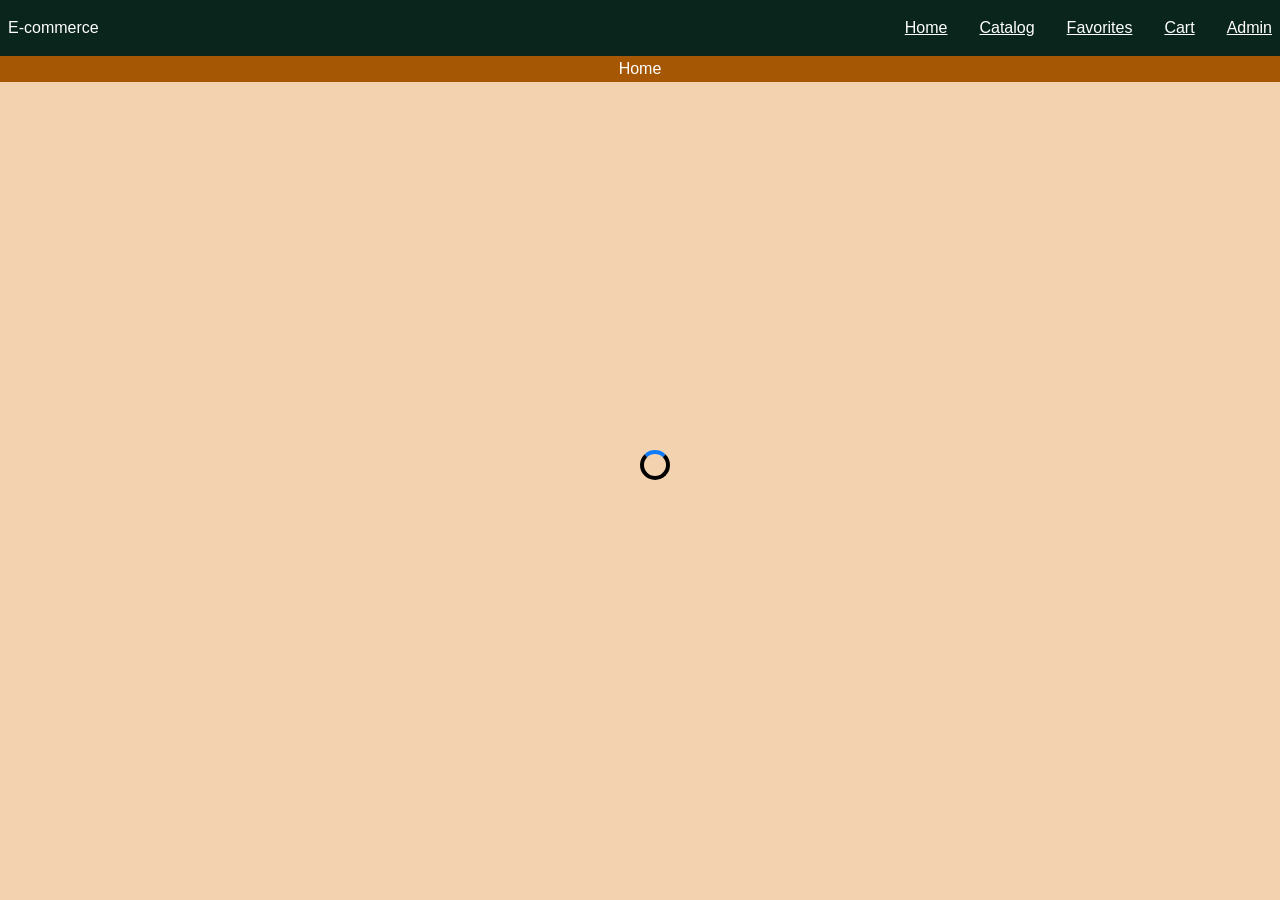
<file: index.html>
<!doctype html>
<html lang="en">
  <head>
    <meta charset="UTF-8" />
    <meta name="viewport" content="width=device-width, initial-scale=1.0" />
    <title>e-commerce</title>
    <link rel="stylesheet" href="./css/global.css" />
    <link rel="stylesheet" href="./css/header-global.css" />
    <link rel="stylesheet" href="./css/home.css" />
  </head>
  <body>
    <header>
      <div class="root-header">
        <div>E-commerce</div>
        <input type="checkbox" id="menu-toggle" />
        <label for="menu-toggle" class="hamburger-menu">
          <span></span>
          <span></span>
          <span></span>
        </label>
        <nav>
          <ul class="nav-links-list">
            <li><a href="./index.html">Home</a></li>
            <li><a href="./pages/catalog.html">Catalog</a></li>
            <li><a href="./pages/favorites.html">Favorites</a></li>
            <li><a href="./pages/cart.html">Cart</a></li>
            <li><a href="./pages/admin.html">Admin</a></li>
          </ul>
        </nav>
      </div>
      <div class="sub-header">Home</div>
    </header>
    <main id="homePageMain">
      <div class="spinner-container"></div>
      <div class="messages-container"></div>
      <div id="homePageContent">
        <section id="introSection">
          <h2 class="home-page_intro-first__text">
            The Vanilla E-commerce store
          </h2>
          <p class="home-page_intro-second__text">
            Explore our products and find items for your needs.
          </p>
          <button id="homePageToCatalogBtn" class="home-page_to-catalog__btn">
            To Catalog
          </button>
        </section>
        <section>
          <h2 id="productSectionTitle">Featured Products</h2>
          <ol id="homePageProductsList"></ol>
        </section>
      </div>
    </main>
    <script src="./js/home.js" type="module"></script>
  </body>
</html>
</file>
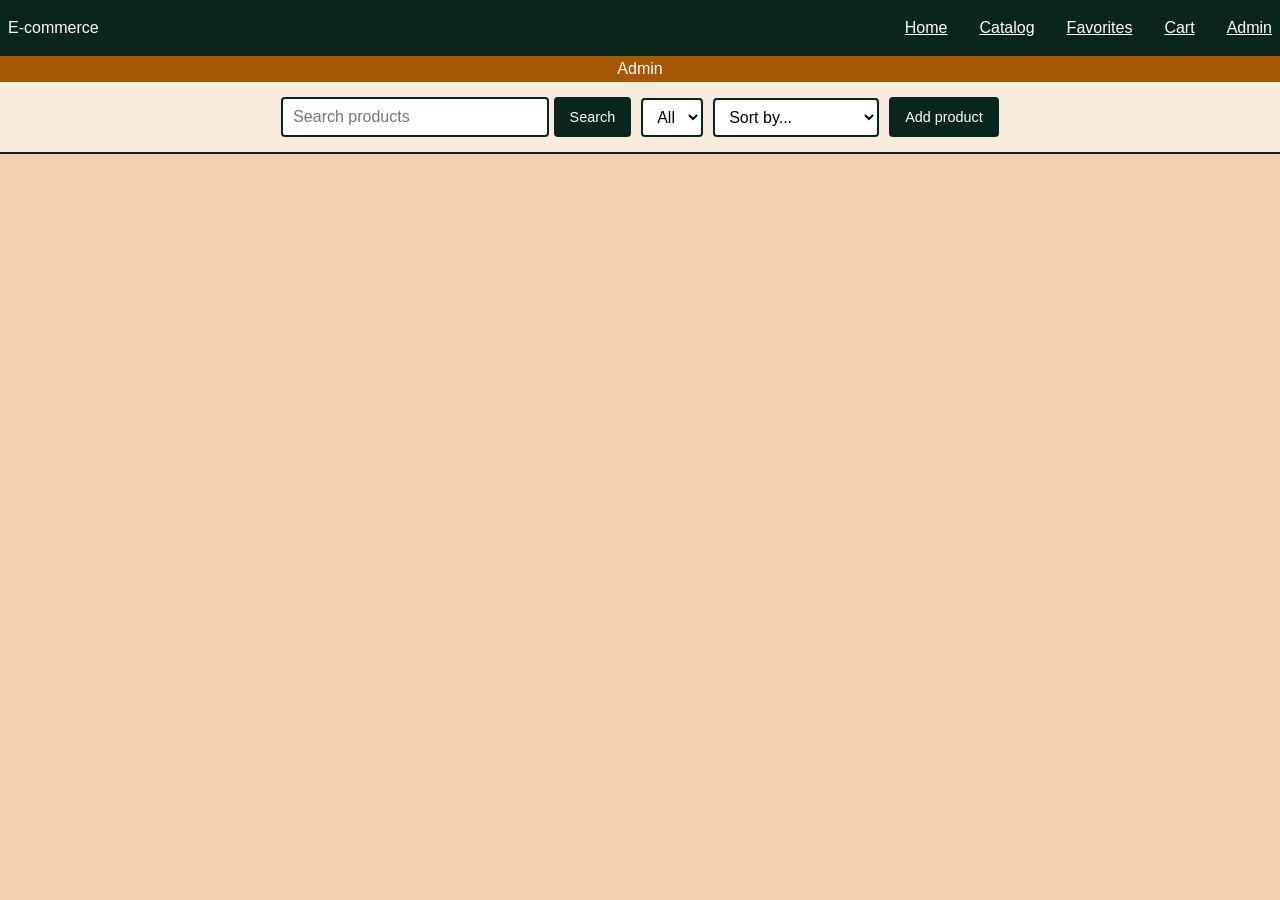
<file: pages/admin.html>
<!doctype html>
<html lang="en">
  <head>
    <meta charset="UTF-8" />
    <meta name="viewport" content="width=device-width, initial-scale=1.0" />
    <title>admin</title>
    <link rel="stylesheet" href="../css/global.css" />
    <link rel="stylesheet" href="../css/header-global.css" />
    <link rel="stylesheet" href="../css/admin.css" />
  </head>
  <body>
    <header>
    <div class="root-header">
      E-commerce
      <input type="checkbox" id="menu-toggle">

      <label for="menu-toggle" class="hamburger-menu">
          <span></span>
          <span></span>
          <span></span>
      </label>
      <nav>
        <ul class="nav-links-list">
          <li><a href="../index.html">Home</a></li>
          <li><a href="../pages/catalog.html">Catalog</a></li>
          <li><a href="../pages/favorites.html">Favorites</a></li>
          <li><a href="../pages/cart.html">Cart</a></li>
          <li><a href="../pages/admin.html">Admin</a></li>
        </ul>
      </nav>
    </div>
    <div class="sub-header">Admin</div>
  </header>
    <main id="adminPageMain">

      <aside class="adminFilters">
        <form id="searchForm">
          <input
            type="search"
            id="searchInput"
            placeholder="Search products"/>
          <button type="submit">
            Search
          </button>
        </form>

        <select name="filterDropDown" id="filterDropDown">
          <option>
            All
          </option>
        </select>

        <select id="sortDropDown">
          <option value="">Sort by...</option>
          <option value="price-asc">Price: low to high</option>
          <option value="price-desc">Price: high to low</option>
          <option value="title-asc">Title: A–Z</option>
          <option value="title-desc">Title: Z–A</option>
        </select>

        <button type="button" id="addProductBtn">Add product</button>
      </aside>
      

      <div id="adminPageLoading"></div>
      <div id="adminPageMessages"></div>
      <div id="adminPageContent" class="adminList"></div>
    </main>

    <div id="addProduct" class="hidden">
      <form id="addProductForm">
        <h2>New product</h2>

        <label>
          Title
          <input type="text" id="newTitle" required/>
        </label>

        <label>
          Price
          <input type="number" id="newPrice" min="0" step="0.01" required/>
        </label>

        <label>
          Image URL
          <input type="url" id="newImage" required/>
        </label>

        <label>
          Category
          <select id="newCategory" required></select>
        </label>

        <button type="submit">Add</button>
        <button type="button" id="cancelAddBtn">Cancel</button>
      </form>
    </div>

    <script src="../js/admin.js" type="module"></script>
  </body>
</html>
</file>
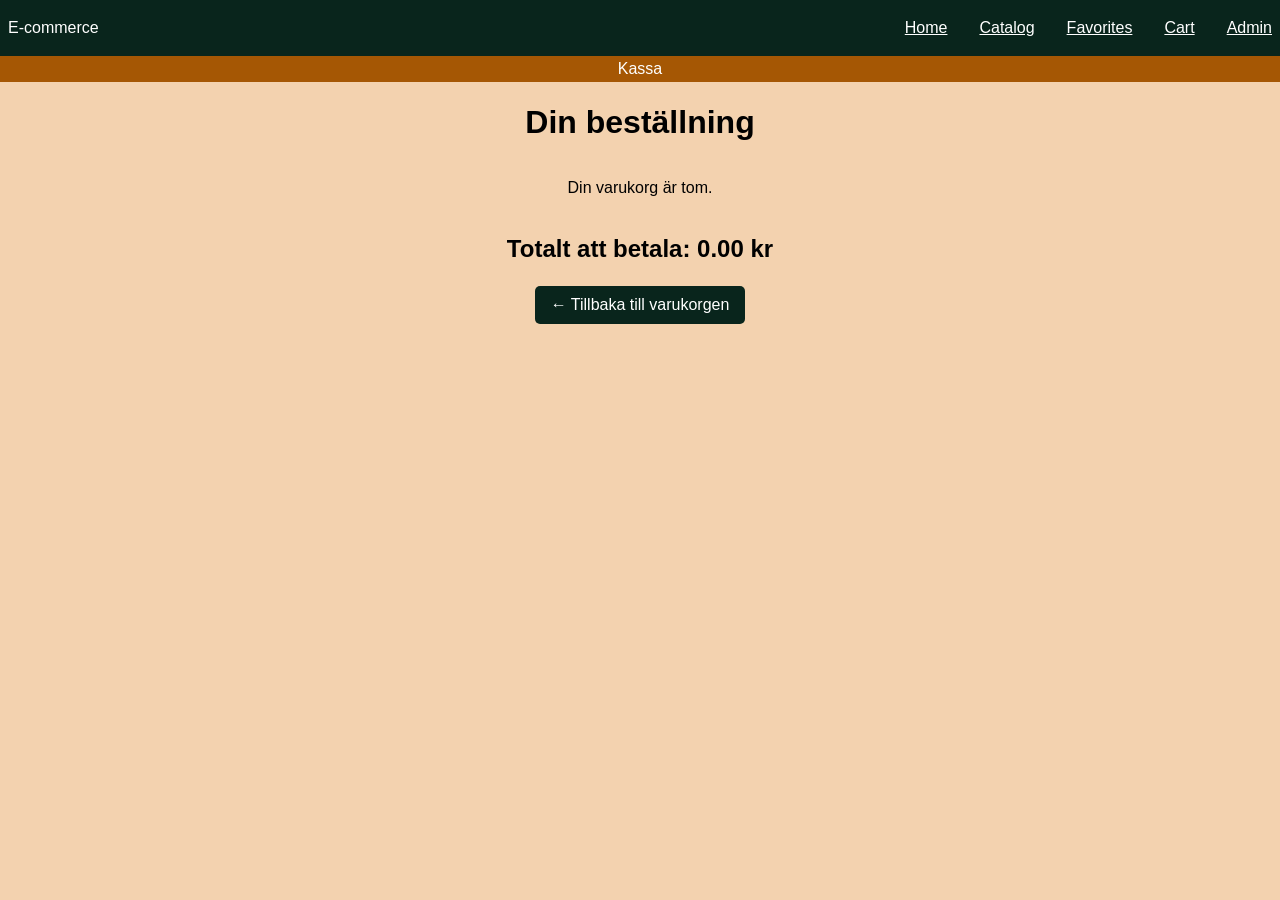
<file: pages/checkout.html>
<!DOCTYPE html>
<html lang="sv">

<head>
    <meta charset="UTF-8">
    <meta name="viewport" content="width=device-width, initial-scale=1.0">
    <title>Kassa</title>
    <link rel="stylesheet" href="../css/global.css">
    <link rel="stylesheet" href="../css/header-global.css">
    <link rel="stylesheet" href="../css/checkout.css">
    <script type="module" src="../js/checkout.js" defer></script>
</head>

<body>

    <header>
        <div class="root-header">
            E-commerce

            <input type="checkbox" id="menu-toggle">
            <label for="menu-toggle" class="hamburger-menu">
                <span></span>
                <span></span>
                <span></span>
            </label>

            <nav>
                <ul class="nav-links-list">
                    <li><a href="../index.html">Home</a></li>
                    <li><a href="../pages/catalog.html">Catalog</a></li>
                    <li><a href="../pages/favorites.html">Favorites</a></li>
                    <li><a href="../pages/cart.html">Cart</a></li>
                    <li><a href="../pages/admin.html">Admin</a></li>
                </ul>
            </nav>
        </div>

        <div class="sub-header">Kassa</div>
    </header>


    <main>
        <h2>Din beställning</h2>

        <section id="checkoutProducts" aria-label="Produkter i beställningen">

        </section>

        <h3 id="checkoutTotal">Totalt att betala: 0 kr</h3>
        <a href="./cart.html" id="checkoutBackLink">
            ← Tillbaka till varukorgen
        </a>
        <button id="buyButton" type="button">Köp</button>

        <p id="checkoutMessage" role="status" aria-live="polite"></p>
    </main>
</body>

</html>
</file>
<file: css/global.css>
:root {
  --mobile-images-width: 300px;
  --tablet-desktop-images-width: 350px;
}

* {
  margin: 0;
  box-sizing: border-box;
}

/* 
NOTE:
-css that will shares across all pages, no pages specific
- "loading-spinner" lowercase - lowercase -> Use this pattern for all custom global classes:
*/

/* mobile first */

body {
  position: relative;
  min-height: 100vh;
  font-family: Arial, sans-serif;
  background-color: #f3d2af;
}

.spinner-container {
  width: 30px;
  height: 30px;
  border: 4px solid #000000;
  border-top: 4px solid #0f7bfa;
  border-radius: 50%;
  animation: spin 2s linear infinite;
  position: fixed;
  top: 50%;
  left: 50%;
}

@keyframes spin {
  to {
    transform: rotate(360deg);
  }
}

.messages-container {
  text-align: center;
  position: fixed;
  top: 50%;
  left: 50%;
  transform: translate(-50%, -50%);
  color: black;
}

.error-message {
  color: red;
}

h1 {
  font-size: 1.75rem; /* 28px */
  line-height: 1.2;
}

h2 {
  font-size: 1.4rem; /* 22.4px */
  line-height: 1.3;
}

h3 {
  font-size: 1.15rem; /* 18.4px */
  line-height: 1.4;
}

p {
  font-size: 1rem; /* 16px */
  line-height: 1.5;
}

a {
  color: white;
}

/* adjustements to wcag 2.2 AA rules */
button {
  background-color: #09251c;
  color: white;
  font-size: 0.9rem;
  padding: 12px 16px;
  min-height: 44px;
  border: none;
  border-radius: 4px;
}

.small-global-buttons {
  background-color: #09251c;
  color: white;
  min-height: 44px;
  padding: 10px 6px;
  font-size: 0.8rem;
  border: none;
  border-radius: 4px;
}

.card-root-container {
  max-width: 360px;
  background-color: #f8eadc;
  border: 2px solid #09251c;
}

/* TABLET */
@media (min-width: 768px) {
  h1 {
    font-size: 2rem;
  }

  h2 {
    font-size: 1.6rem;
  }

  h3 {
    font-size: 1.3rem;
  }

  p {
    font-size: 1rem;
  }

  button {
    padding: 10px 18px;
  }

  .small-global-buttons {
    min-height: 46px;
    padding: 10px 12px;
    font-size: 0.875rem;
  }
}

/* DESKTOP */
@media (min-width: 1024px) {
  h1 {
    font-size: 2.5rem;
  }

  h2 {
    font-size: 2rem;
  }

  h3 {
    font-size: 1.5rem;
  }

  p {
    font-size: 1.1rem;
  }

  button {
    padding: 8px 16px;
    min-height: 40px;
    cursor: pointer;
  }

  .small-global-buttons {
    min-height: 48px;
    padding: 12px 16px;
    font-size: 0.9rem;
    cursor: pointer;
  }
}
</file>
<file: css/header-global.css>
header {
  display: flex;
  flex-direction: column;
  position: sticky;
  top: 0;
  color: #ffffff;
  z-index: 1000;
}

.root-header {
  position: relative;
  display: flex;
  justify-content: space-between;
  align-items: center;
  background-color: #09251c;
  padding: 0.5rem 0.5rem;
  z-index: 1000;
  padding: 0.8rem;
}

#menu-toggle {
  display: none;
}

.hamburger-menu {
  display: flex;
  flex-direction: column;
  gap: 5px;
  cursor: pointer;
  z-index: 1000;
}

.hamburger-menu span {
  width: 25px;
  height: 3px;
  background-color: currentColor;
}

.root-header nav {
  display: none;
  position: absolute;
  top: 100%;
  left: 0;
  width: 100%;
}

.nav-links-list {
  display: flex;
  justify-content: space-between;
  gap: 1rem;
  list-style: none;
  padding: 1rem;
  background-color: #09251c;
  z-index: 1000;
}

.nav-links-list li a {
  color: white;
}

#menu-toggle:checked ~ nav {
  display: block;
}

.sub-header {
  text-align: center;
  background-color: #a55704;
  padding: 4px;
  z-index: 0;
}

/* TABLET */

@media (min-width: 768px) {
  .root-header {
    padding: 0.8rem 0.5rem;
  }

  .hamburger-menu {
    display: none;
  }

  .root-header nav {
    display: block;
    position: static;
    width: auto;
  }

  .nav-links-list {
    flex-direction: row;
    gap: 1rem;
    padding: 0;
  }
}

/* DESKTOP */

@media (min-width: 1024px) {
  .root-header {
    padding: 1.2rem 0.5rem;
  }

  .nav-links-list {
    gap: 2rem;
  }
}
</file>
<file: css/home.css>
#homePageContent {
  display: flex;
  flex-direction: column;
  align-items: center;
}

#introSection {
  position: relative;
  min-height: 92vh;
  background-image:
    linear-gradient(rgba(255, 217, 0, 0.1), rgba(0, 0, 0, 0.3)),
    url("../assets/vanilla-1800.webp");
  background-position: center;
  background-repeat: no-repeat;
  background-size: cover;
}

.home-page_intro-first__text,
.home-page_intro-second__text,
.home-page_to-catalog__btn {
  font-family: cursive;
  position: absolute;
}

.home-page_intro-first__text {
  top: 5%;
  left: 4%;
}

.home-page_intro-second__text {
  text-align: center;
  bottom: 15%;
  left: 4%;
}

.home-page_to-catalog__btn {
  bottom: 6%;
  left: 35%;
}

.home-page_products__section {
  display: flex;
  flex-direction: column;
  align-items: center;
}

#homePageToCatalogBtn {
  background-color: green;
  color: white;
  border: 2px solid yellow;
  border-radius: 10px;
  padding: 10px 20px;
}

#productSectionTitle {
  text-align: center;
  padding: 10px 0;
}

#homePageProductsList {
  display: flex;
  flex-direction: column;
  gap: 20px;
  list-style-type: none;
  padding: 0 8px 8px 8px;
}

.home-page_card-inner__container {
  display: flex;
  flex-direction: column;
  align-items: center;
  gap: 5px;
  background-color: #f8eadc;
  padding: 10px;
}

.home-page_card-inner__container h3 {
  text-align: center;
}

#homePageProductsList li {
  margin: auto;
}

.home-page_card-inner__container img {
  width: var(--mobile-images-width);
}

/* TABLET */
@media (min-width: 768px) {
  #introSection {
    min-height: 94vh;
  }
  .home-page_intro-first__text {
    left: 25%;
  }

  .home-page_intro-second__text {
    left: 25%;
  }

  .home-page_to-catalog__btn {
    bottom: 7%;
    left: 42%;
  }

  #homePageProductsList {
    display: grid;
    grid-template-columns: repeat(2, minmax(0, 1fr));
  }

  #homePageProductsList li {
    margin: 0 auto;
  }

  .home-page_card-inner__container img {
    width: var(--tablet-desktop-images-width);
  }
}

@media (min-width: 1024px) {
  #introSection {
    min-height: 93vh;
  }

  .home-page_intro-first__text {
    left: 5%;
  }

  .home-page_intro-second__text {
    left: 40%;
  }

  .home-page_to-catalog__btn {
    left: 47%;
    cursor: pointer;
  }

  #productSectionTitle {
    padding: 15px 0;
  }

  #homePageProductsList {
    grid-template-columns: repeat(
      auto-fit,
      minmax(var(--tablet-desktop-images-width), 1fr)
    );
  }
}
</file>
<file: css/admin.css>
main  {
    padding: 0;
}

.adminFilters {
    display: flex;
    flex-direction: column;
    gap: 10px;
    padding: 15px;
    background-color: #f8eadc;
    border-bottom: 2px solid #09251c;
}


#searchForm {
    display: flex;
    gap: 5px;
}

#searchInput {
    flex: 1;
    min-width: 0;
}

#searchInput, .adminFilters select {
    padding: 8px 10px;
    font-size: 1rem;
    border: 2px solid #09251c;
    border-radius: 4px;
    background-color: white;
}

#searchForm button, #addProductBtn {
    padding: 8px 16px;
    border-radius: 4px;
    cursor: pointer;
}


.adminList {
    display: flex;
    flex-wrap: wrap;
    gap: 15px;
    justify-content: center;
    padding: 15px;
}


.adminCard {
    padding: 10px;
}

.adminImage {
    width: 100%;
    max-width: var(--mobile-images-width);
    height: auto;
}


.adminButton {
    width: 100%;
    margin-top: 5px;
    padding: 6px;
    border-radius: 4px;
    cursor: pointer;
}


.adminDeleteButton {
    background-color: #b00020;
}


.adminInput {
    width: 100%;
    margin-top: 5px;
    padding: 6px 8px;
    font-size: 1rem;
    border: 2px solid #09251c;
    border-radius: 4px;
}

#addProduct {
    position: fixed;
    inset: 0;
    background: rgba(0, 0, 0, 0.5);
    display: flex;
    justify-content: center;
    align-items: center;
    z-index: 2000;
}

#addProductForm {
    background: white;
    padding: 24px;
    border-radius: 8px;
}

#addProductForm label {
    display: block;
    margin-bottom: 8px;
}

#addProduct.hidden {
    display: none;
}

/* Mobil */
@media (max-width: 767px) {
    .adminList .card-root-container {
        width: 100%;
    }
}

@media (min-width: 768px) {
    .adminImage {
        max-width: var(--tablet-desktop-images-width);
    }

    .adminFilters {
        flex-direction: row;
        align-items: center;
        justify-content: center;
    }

    #searchForm {
        width: 350px;
    }
}
</file>
<file: css/checkout.css>
/* Produkterna i kassan */
#checkoutProducts {
    display: flex;
    flex-wrap: wrap;
    justify-content: center;
    gap: 15px;
    padding: 15px;
}

/* Produktkort */
.checkout__card {
    padding: 10px;
    text-align: center;
}

/* Mobil */
@media (max-width: 767px) {
    .checkout__card {
        width: 100%;
    }
}
/* Produktbilder */
.checkout__image {
    width: 100%;
    max-width: var(--mobile-images-width);
    height: 300px;
    object-fit: contain;
}

/* Totalpris */
#checkoutTotal {
    text-align: center;
    margin: 20px 0;
}

/* Surfplatta och dator */
@media (min-width: 768px) {
    .checkout__image {
        max-width: var(--tablet-desktop-images-width);
    }
}
/* Kassans huvudinnehåll */
main {
    text-align: center;
    padding: 20px 15px;
}

/* Rubriken Din beställning */
main h2 {
    margin-bottom: 20px;
}

/* Länk tillbaka till varukorgen eller katalogen */
#checkoutBackLink {
    display: block;
    width: fit-content;
    margin: 15px auto;
    padding: 10px 16px;
    background-color: #09251c;
    color: white;
    text-decoration: none;
    border-radius: 5px;
    text-align: center;
}

#checkoutBackLink:hover {
    background-color: #174b39;
}

#checkoutBackLink:focus-visible {
    outline: 3px solid #09251c;
    outline-offset: 3px;
}

/* Köp-knappen */
#buyButton {
    display: block;
    width: 100%;
    max-width: 200px;
    margin: 15px auto;
    cursor: pointer;
}

/* Meddelande efter köp */
#checkoutMessage {
    text-align: center;
    margin-top: 20px;
}
</file>
